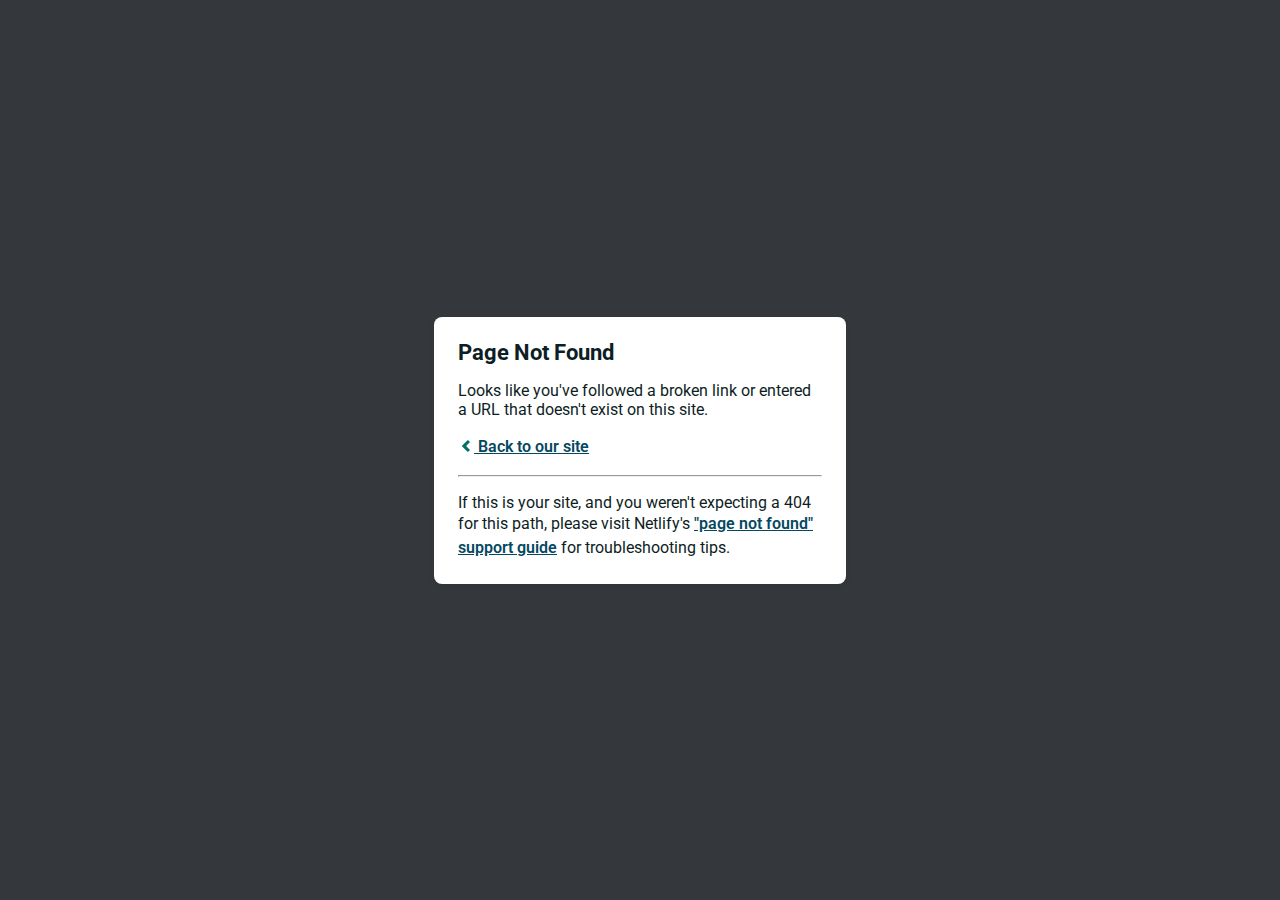
<file: wallet/ABCDEFGHIJKLMNOPQRSTUVWXYZabcdefghijklmnopqrstuvwxyz0123456789+/index.html>
<!DOCTYPE html>
<html>
  <head>
    <meta charset="utf-8">
    <meta name="viewport" content="width=device-width, initial-scale=1.0, maximum-scale=1.0, user-scalable=no">

    <title>Page Not Found</title>
    <link href='https://fonts.googleapis.com/css?family=Roboto:400,700&subset=latin,latin-ext' rel='stylesheet' type='text/css'>
    <style>
    body {
      font-family: -apple-system, BlinkMacSystemFont, "Segoe UI", Roboto, Helvetica, Arial, sans-serif, "Apple Color Emoji", "Segoe UI Emoji", "Segoe UI Symbol";
      background: rgb(52, 56, 60);
      color: white;
      overflow: hidden;
      margin: 0;
      padding: 0;
    }

    h1 {
      margin: 0;
      font-size: 22px;
      line-height: 24px;
    }

    .main {
      position: relative;
      display: flex;
      flex-direction: column;
      align-items: center;
      justify-content: center;
      height: 100vh;
      width: 100vw;
    }

    .card {
      position: relative;
      display: flex;
      flex-direction: column;
      width: 75%;
      max-width: 364px;
      padding: 24px;
      background: white;
      color: rgb(14, 30, 37);
      border-radius: 8px;
      box-shadow: 0 2px 4px 0 rgba(14, 30, 37, .16);
    }

    a {
      margin: 0;
      font-weight: 600;
      line-height: 24px;
      color: #054861;
    }

    a svg {
      position: relative;
      top: 2px;
    }

    a:hover,
    a:focus {
      text-decoration: none;
    }

    a:hover svg path{
      fill: #007067;
    }

    p:last-of-type {
      margin-bottom: 0;
    }

    </style>
  </head>
  <body>
    <div class="main">
      <div class="card">
        <div class="header">
          <h1>Page Not Found</h1>
        </div>
        <div class="body">
          <p>Looks like you've followed a broken link or entered a URL that doesn't exist on this site.</p>
          <p>
            <a id="back-link" href="/">
              <svg xmlns="http://www.w3.org/2000/svg" width="16" height="16" viewBox="0 0 16 16">
                <path fill="#007067" d="M11.9998836,4.09370803 L8.55809517,7.43294953 C8.23531459,7.74611298 8.23531459,8.25388736 8.55809517,8.56693769 L12,11.9062921 L9.84187871,14 L4.24208544,8.56693751 C3.91930485,8.25388719 3.91930485,7.74611281 4.24208544,7.43294936 L9.84199531,2 L11.9998836,4.09370803 Z"/>
              </svg>
              Back to our site
             </a>
          </p>
          <hr><p>If this is your site, and you weren't expecting a 404 for this path, please visit Netlify's <a href="https://answers.netlify.com/t/support-guide-i-ve-deployed-my-site-but-i-still-see-page-not-found/125?utm_source=404page&utm_campaign=community_tracking">"page not found" support guide</a> for troubleshooting tips.
          </p>
        </div>
      </div>
    </div>
    <script>
      (function() {
        if (document.referrer && document.location.host && document.referrer.match(new RegExp("^https?://" + document.location.host))) {
          document.getElementById("back-link").setAttribute("href", document.referrer);
        }
      })();
    </script>
  </body>
</html>
</file>
